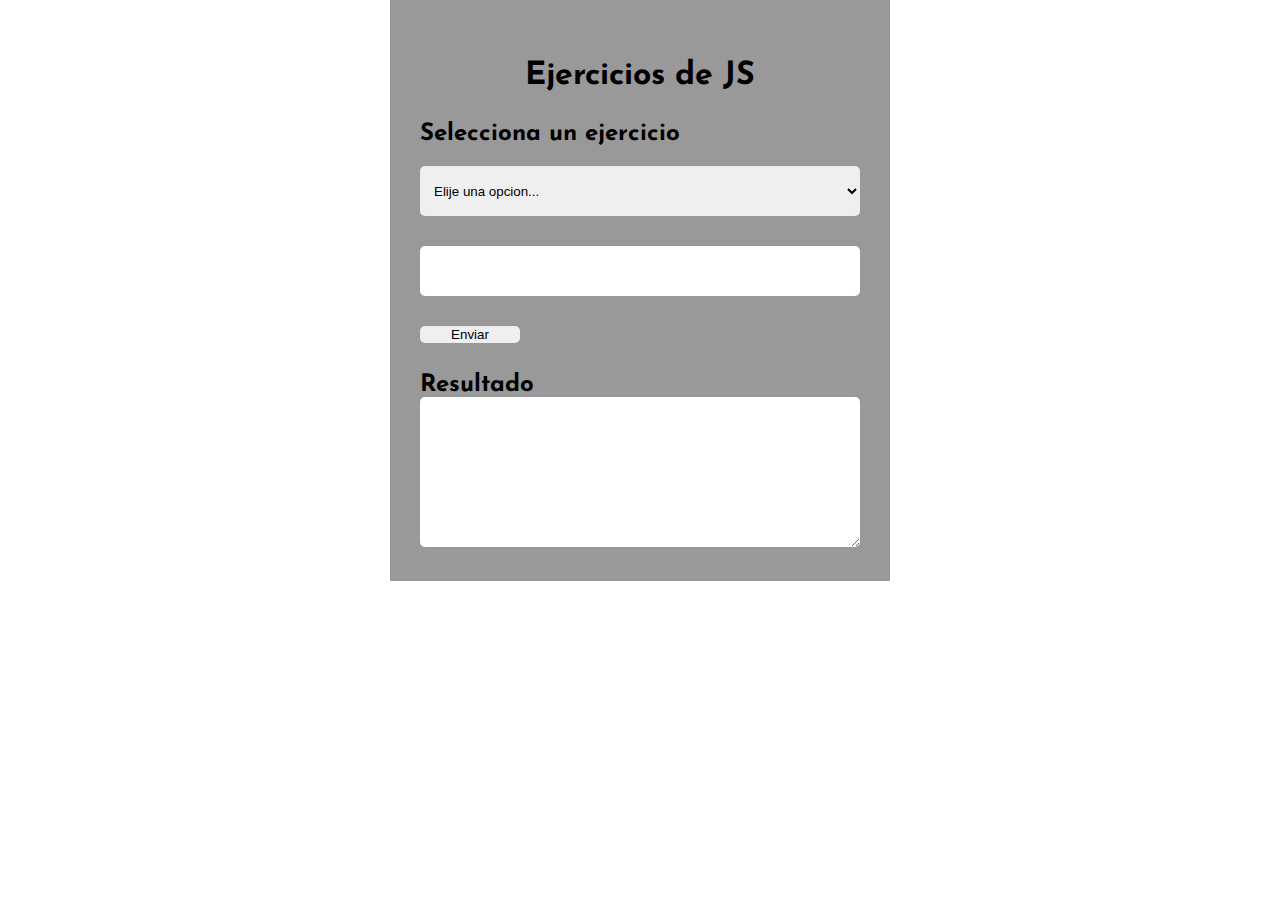
<file: Ejercicios Javascript/index.html>
<!DOCTYPE html>
<html lang="en">
<head>
    <meta charset="UTF-8">
    <meta http-equiv="X-UA-Compatible" content="IE=edge">
    <meta name="viewport" content="width=device-width, initial-scale=1.0">
    <title>Ejercicios JS</title>
    <link rel="preconnect" href="https://fonts.googleapis.com">
    <link rel="preconnect" href="https://fonts.gstatic.com" crossorigin>
    <link href="https://fonts.googleapis.com/css2?family=Josefin+Sans:wght@400;700&display=swap" rel="stylesheet">
    <link rel="stylesheet" href="./css/styles.css">
</head>
<body>
    <main class="container">
        <h1>Ejercicios de JS</h1>
        
        <form id="form">
            <h2 class="form__select-title">Selecciona un ejercicio</h2>
            <select name="ejercicio" id="ejercicio" class="form__select">
                <option value="default">Elije una opcion...</option>
                <option value="suma-resta" id="ejercicio1">Suma y Resta</option>
                <option value="par-pareja" id="ejercicio2">Par o pareja</option>
                <option value="palindromo" id="ejercicio3">Palindromo</option>
                <option value="romanos" id="ejercicio4">Numeros Romanos</option>
            </select>

            <div class="form__input-container" id="form__input-container">
                <p id="instrucciones"></p>
                <input type="text" name="input" id="input" class="form__input">
            </div>

            <div id="input-2"></div>

            <button type="submit" class="form__btn-submit" id="submit-btn">Enviar</button>
        </form>    

        <h2>Resultado</h2>
        <textarea name="resultado" id="resultado" class="resultado"></textarea>
    </main>

    <script type="module" src="./js/main.js"></script>
    <script type="module" src="./js/exercises.js"></script>
</body>
</html>
</file>
<file: Ejercicios Javascript/css/styles.css>
* {
    margin: 0;
    box-sizing: border-box;
}

html {
    font-family: 'Josefin Sans', sans-serif;
}

h1 {
    text-align: center;
    margin: 30px;
}

.container {
    width: 70%;
    max-width: 500px;
    margin: auto;
    padding: 30px;
    background-color: #999;
}

form {
    width: 100%;
    margin: auto;
}

.form__btn-submit {
    width: 100px;
    margin: 30px auto;
}

.form__select-title {
    margin-bottom: 20px;
}

.form__select {
    margin-bottom: 30px;
    width: 100%;
    height: 50px;
    border-radius: 5px;
    border-style: none;
    padding: 10px;
}

.form__input {
    width: 100%;
    height: 50px;
    padding: 10px;
}

.input2 {
    width: 100%;
    height: 50px;
    padding: 10px;
}

.resultado {
    width: 100%;
    min-height: 150px;
    padding: 10px;
}

input, 
textarea,
button {
    border-style: none;
    border-radius: 5px;
}
</file>
